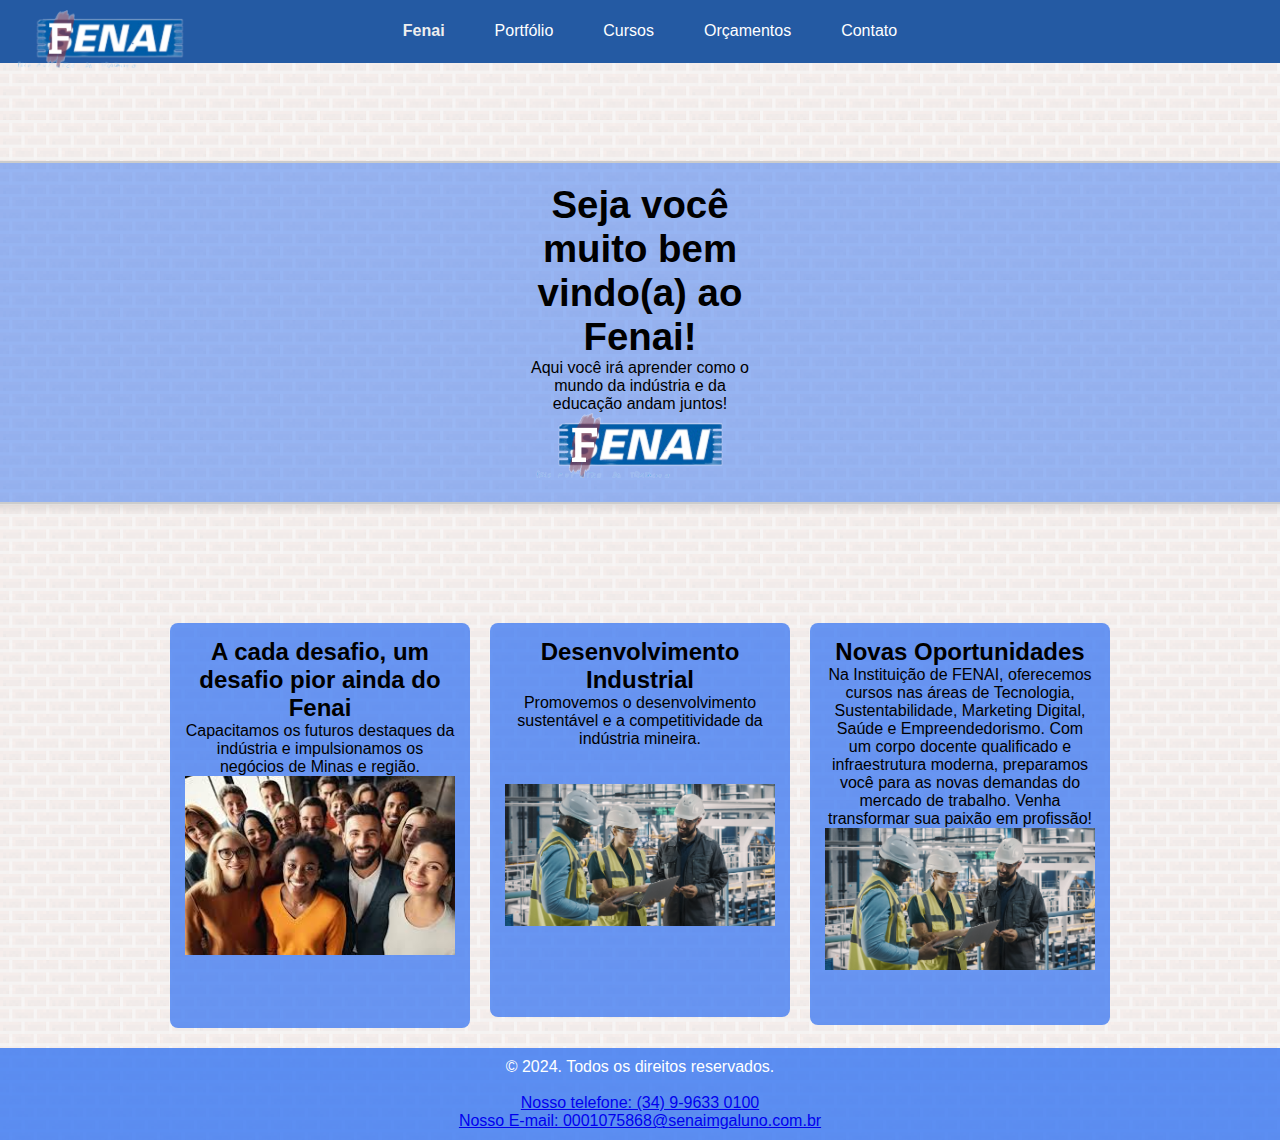
<file: index.html>
<!DOCTYPE html>
<html lang="pt-BR">

<head>
    <meta charset="UTF-8">
    <meta name="viewport" content="width=device-width,initial-scale=1.0">
    <title>Página Incrível</title>
    <link rel="stylesheet" href="css/index.css">
</head>

<body>

    <!------------------------------------------------>

    <header class="header">
        <div class="logo-container">
            <img src="imagens/logo.png" alt="logo" class="logo">
        </div>
        <div class="container">
            <button class="navbar-toggler" id="toggleButton" aria-label="Toggle navigation">
                <span class="hamburguer"></span>
                <span class="hamburguer"></span>
                <span class="hamburguer"></span>
            </button>
            <nav class="navbar" id="navbarNav">
                <ul class="nav-list">
                    <li class="nav-item"><a href="./paginas/about.html" class="nav-link active">Fenai</a></li>
                    <li class="nav-item"><a href="./paginas/portfolio.html" class="nav-link">Portfólio</a></li>
                    <li class="nav-item"><a href="./paginas/cursos.html" class="nav-link">Cursos</a></li>
                    <li class="nav-item"><a href="./paginas/orcamentos.html" class="nav-link">Orçamentos</a></li>
                    <li class="nav-item"><a href="./paginas/contact.html" class="nav-link">Contato</a></li>
                </ul>
            </nav>
        </div>
    </header>
    <script>
        
const toggleButton = document.getElementById('toggleButton');
const navbarNav = document.getElementById('navbarNav');
const closeButton = document.getElementById('closeButton');

toggleButton.addEventListener('click', () => {
    navbarNav.classList.toggle('active');
});

closeButton.addEventListener('click', () => {
    navbarNav.classList.remove('active');
});

    </script>

    <!------------------------------------------------->

    <section class="hero">
        <div class="hero-content">
            <h1><big>Seja você muito bem vindo(a) ao Fenai!</big></h1>
            <p>Aqui você irá aprender como o mundo da indústria e da educação andam juntos!</p>
            <img src="./imagens/logo.png" alt="Descrição da imagem">
        </div>
    </section>

    <section class="features">
        <div class="features-container">
            <div class="feature">
                <h2>A cada desafio, um desafio pior ainda do Fenai</h2>
                <p>Capacitamos os futuros destaques da indústria e impulsionamos os negócios de Minas e região.</p>
                <img src="./imagens/pessoas1.png" alt="Serviço 1">
                <br>
                <br><br>
                <br>
            </div>
            <div class="features-container2">
                <div class="feature">
                    <h2>Desenvolvimento Industrial</h2>
                    <p>Promovemos o desenvolvimento sustentável e a competitividade da indústria mineira.</p>
                    <br>
                    <br>
                    <img src="./imagens/pessoas2.png" alt="Serviço 2">
                    <br>
                    <br>
                    <br>
                    
                    <br>
                    <br>
                </div>
            </div>

            <div class="features-container3">
                <div class="feature">
                    <h2>Novas Oportunidades</h2>
                    <p>Na Instituição de FENAI, oferecemos cursos nas áreas de Tecnologia, 
                        Sustentabilidade, Marketing Digital, Saúde e Empreendedorismo. Com um corpo 
                        docente qualificado e infraestrutura moderna, preparamos você para as novas 
                        demandas do mercado de trabalho. Venha transformar sua paixão em profissão! 
                        </p>
                    
                    
                    <img src="./imagens/pessoas2.png" alt="Serviço 2">
                    <br>
                    <br>
                    <br>
                    
                </div>
            </div>


    </section>

    <footer>
        <div class="footer-container">
            <p>&copy; 2024. Todos os direitos reservados.</p><br>
            <div class="formasContato">
                <a href="https://wa.me/5534996330100">Nosso telefone: (34) 9-9633 0100</a>
                <br>
                <a href="mailto:0001075868@senaimgaluno.com.br">Nosso E-mail: 0001075868@senaimgaluno.com.br</a>
            </div>
        </div>
    </footer>
</body>

</html>
</file>
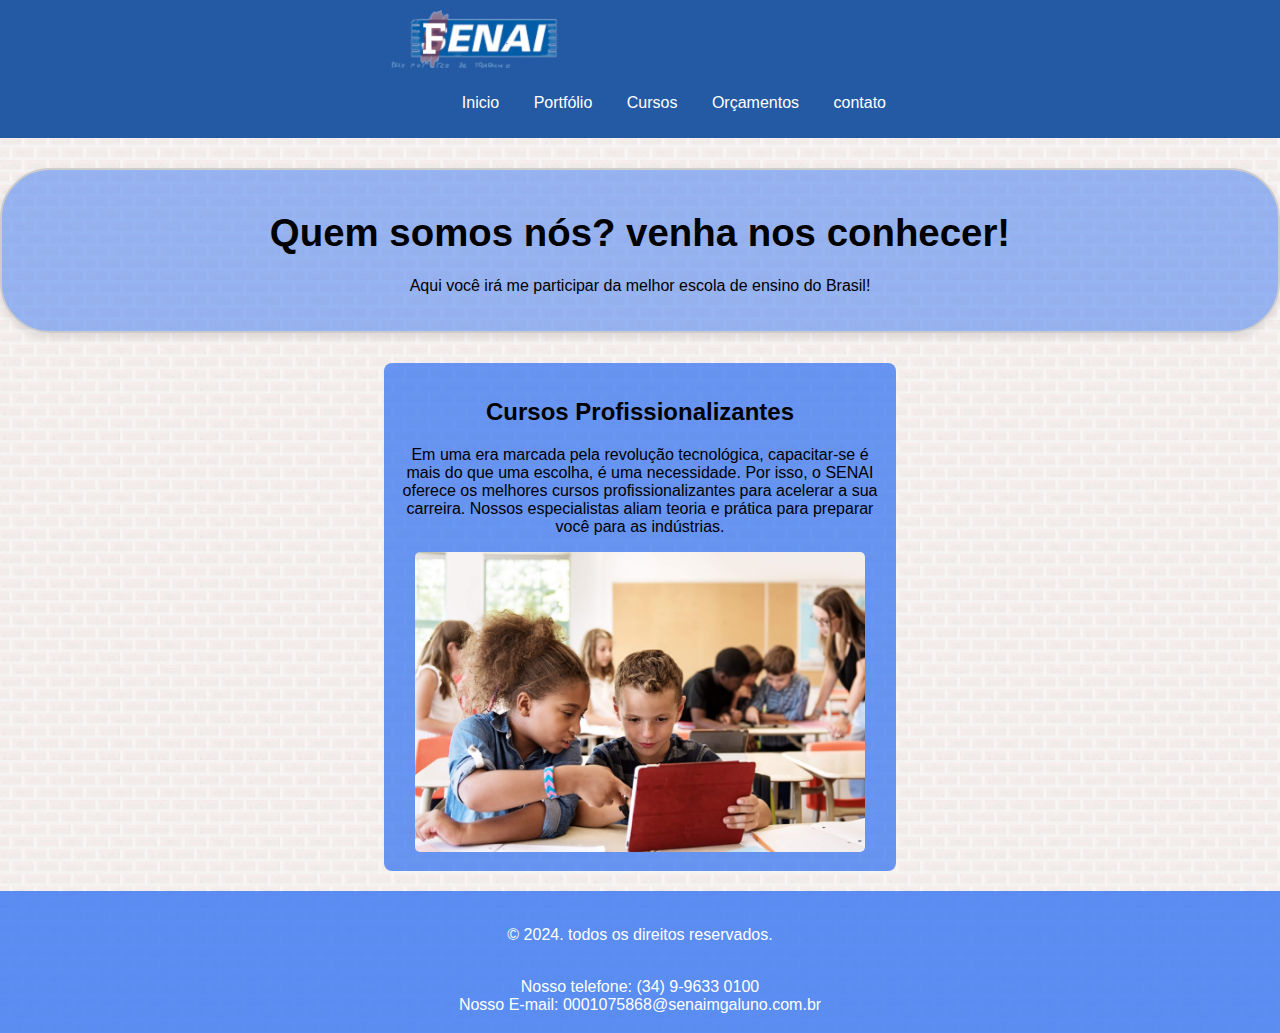
<file: paginas/about.html>
<!DOCTYPE html>
<html lang="pt-BR">

<head>
    <meta charset="UTF-8">
    <meta name="viewport" content="width=device-width,initial-scale=1.0">
    <title>Página incrivel</title>
    <link rel="stylesheet" href="../css/about.css">
</head>

<body>
    <header>
        <div class="container">
        <img src="../imagens/logo.png" alt="logo" class="logo">
        <nav>
            <ul>
                <li><a href="../index.html">Inicio</a></li>
                <li><a href="portfolio.html">Portfólio</a></li>
                <li><a href="cursos.html">Cursos</a></li>
                <li><a href="orcamentos.html">Orçamentos</a></li>
                <li><a href="contact.html">contato</a></li>
            </ul>
        </nav>
        </div>
    </header>


    <section class="hero">

    <div class="hero-content">

        
    
        <h1><big>Quem somos nós? venha nos conhecer!</big></h1>
        <p>Aqui você irá me participar da melhor
            escola de ensino do Brasil!
        </p>

    </div>
    </section>
    <section class="features">
        <div class="container">
        <div class="feature">
            <h2>Cursos Profissionalizantes</h2>
            <p>Em uma era marcada pela revolução tecnológica, 
                capacitar-se é mais do que uma escolha, é uma 
                necessidade. Por isso, o SENAI oferece os melhores 
                cursos profissionalizantes para acelerar a sua carreira. 
                Nossos especialistas aliam teoria e prática para preparar 
                você para as indústrias.</p>
         <img src="../imagens/pessoas3.jpg" alt="Servico 1">
          
        </div>

        
    </section>

    <footer>
        <div class="container">
            <p>&copy; 2024. todos os direitos reservados.</p><br>
            <div class="formasContato">
            <a href="https://wa.me/5534996330100">Nosso telefone: (34) 9-9633 0100 </a>
            <br>
            <a href="https://mail.google.com/mail/u/0/#inbox?compose=CllgCJNsMBlPZVLXWBvsDrsgTXgSkbDqwkCrcpbXHNKMBgCLzvGNHvqwdTmcZDxTpGxKRDgrcxq">Nosso E-mail: 0001075868@senaimgaluno.com.br</a>
            </div>

        </div>
    </footer>
</body>
</file>
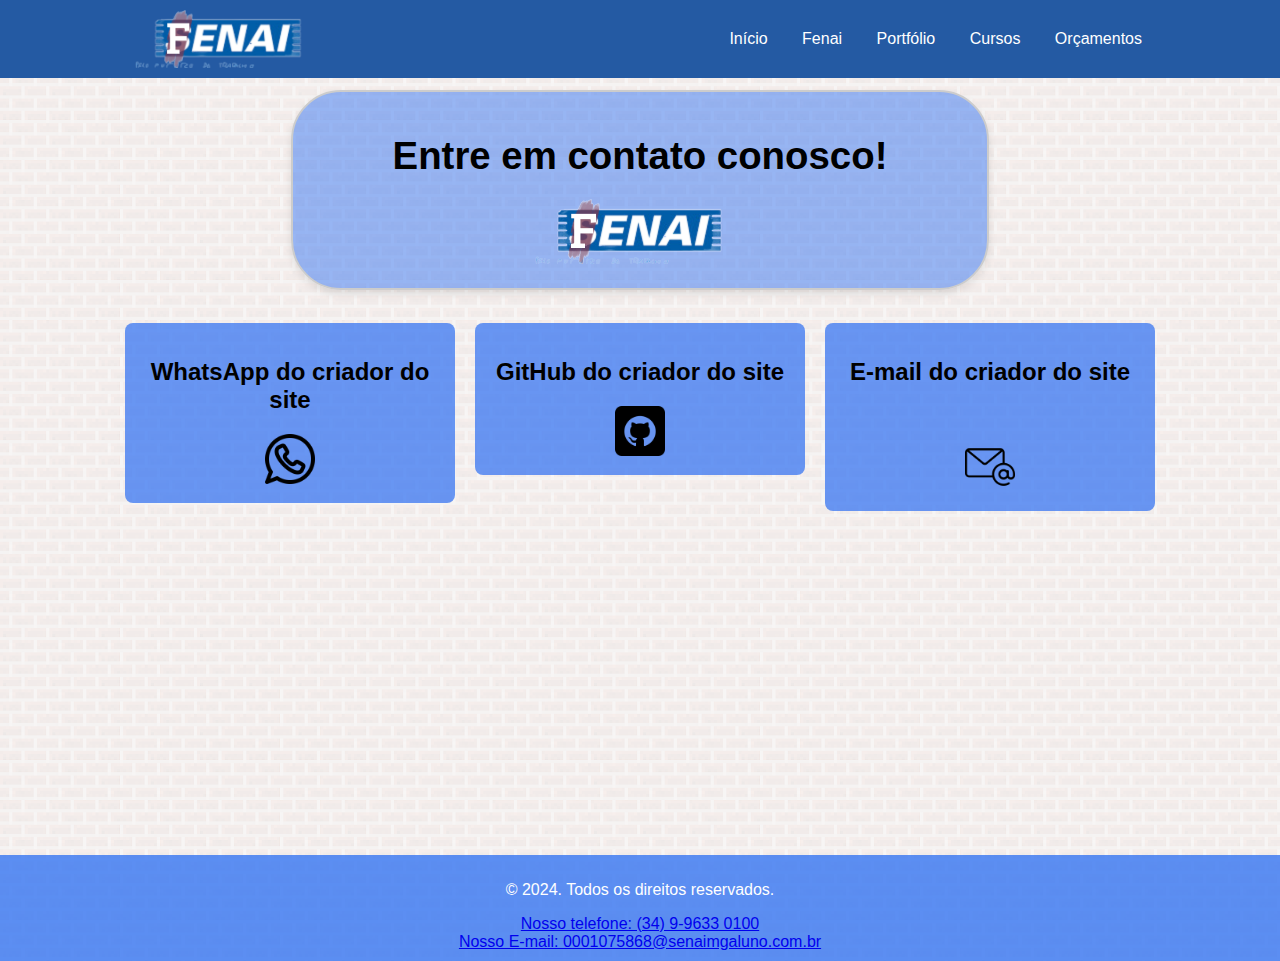
<file: paginas/contact.html>
<!DOCTYPE html>
<html lang="pt-BR">

<head>
    <meta charset="UTF-8">
    <meta name="viewport" content="width=device-width, initial-scale=1.0">
    <title>Página Incrível</title>
    <link rel="stylesheet" href="../css/contact.css">
</head>

<body>
    <header>
        <div class="header-container">
            <img src="../imagens/logo.png" alt="logo" class="logo">
            <nav>
                <ul>
                    <li><a href="../index.html">Início</a></li>
                    <li><a href="about.html">Fenai</a></li>
                    <li><a href="portfolio.html">Portfólio</a></li>
                    <li><a href="cursos.html">Cursos</a></li>
                    <li><a href="orcamentos.html">Orçamentos</a></li>
                </ul>
            </nav>
        </div>
    </header>

    <section class="hero">
        <div class="hero-content">
            <h1><big>Entre em contato conosco!</big></h1>
            <img src="../imagens/logo.png" alt="Descrição da imagem">
        </div>
    </section>

    <section class="features">
        <div class="features-container">
            <div class="feature">
                <h2>WhatsApp do criador do site</h2>
                <a href="https://wa.me/5534996330100" target="_blank">
                    <img src="../imagens/zapzap.png" alt="WhatsApp" class="social-icon">
                </a>
            </div>
            <div class="feature">
                <h2>GitHub do criador do site</h2>
                <a href="https://github.com/RebocoDeParede" target="_blank">
                    <img src="../imagens/github.png" alt="GitHub" class="social-icon">
                </a>
            </div>
            <div class="feature">
                <h2>E-mail do criador do site</h2>
                <a href="mailto:0001075868@senaimgaluno.com.br">
                    <br><br>
                    <img src="../imagens/email.png" alt="Email" class="social-icon">
                </a>
            </div>
        </div>
    </section>
    <br><br><br><br><br><br><br><br><br><br><br>
    <br><br><br><br><br><br><br>

    <footer>
        <div class="footer-container">
            <p>&copy; 2024. Todos os direitos reservados.</p>
            <div class="formasContato">
                <a href="https://wa.me/5534996330100">Nosso telefone: (34) 9-9633 0100</a><br>
                <a href="mailto:0001075868@senaimgaluno.com.br">Nosso E-mail: 0001075868@senaimgaluno.com.br</a>
            </div>
        </div>
    </footer>
</body>

</html>
</file>
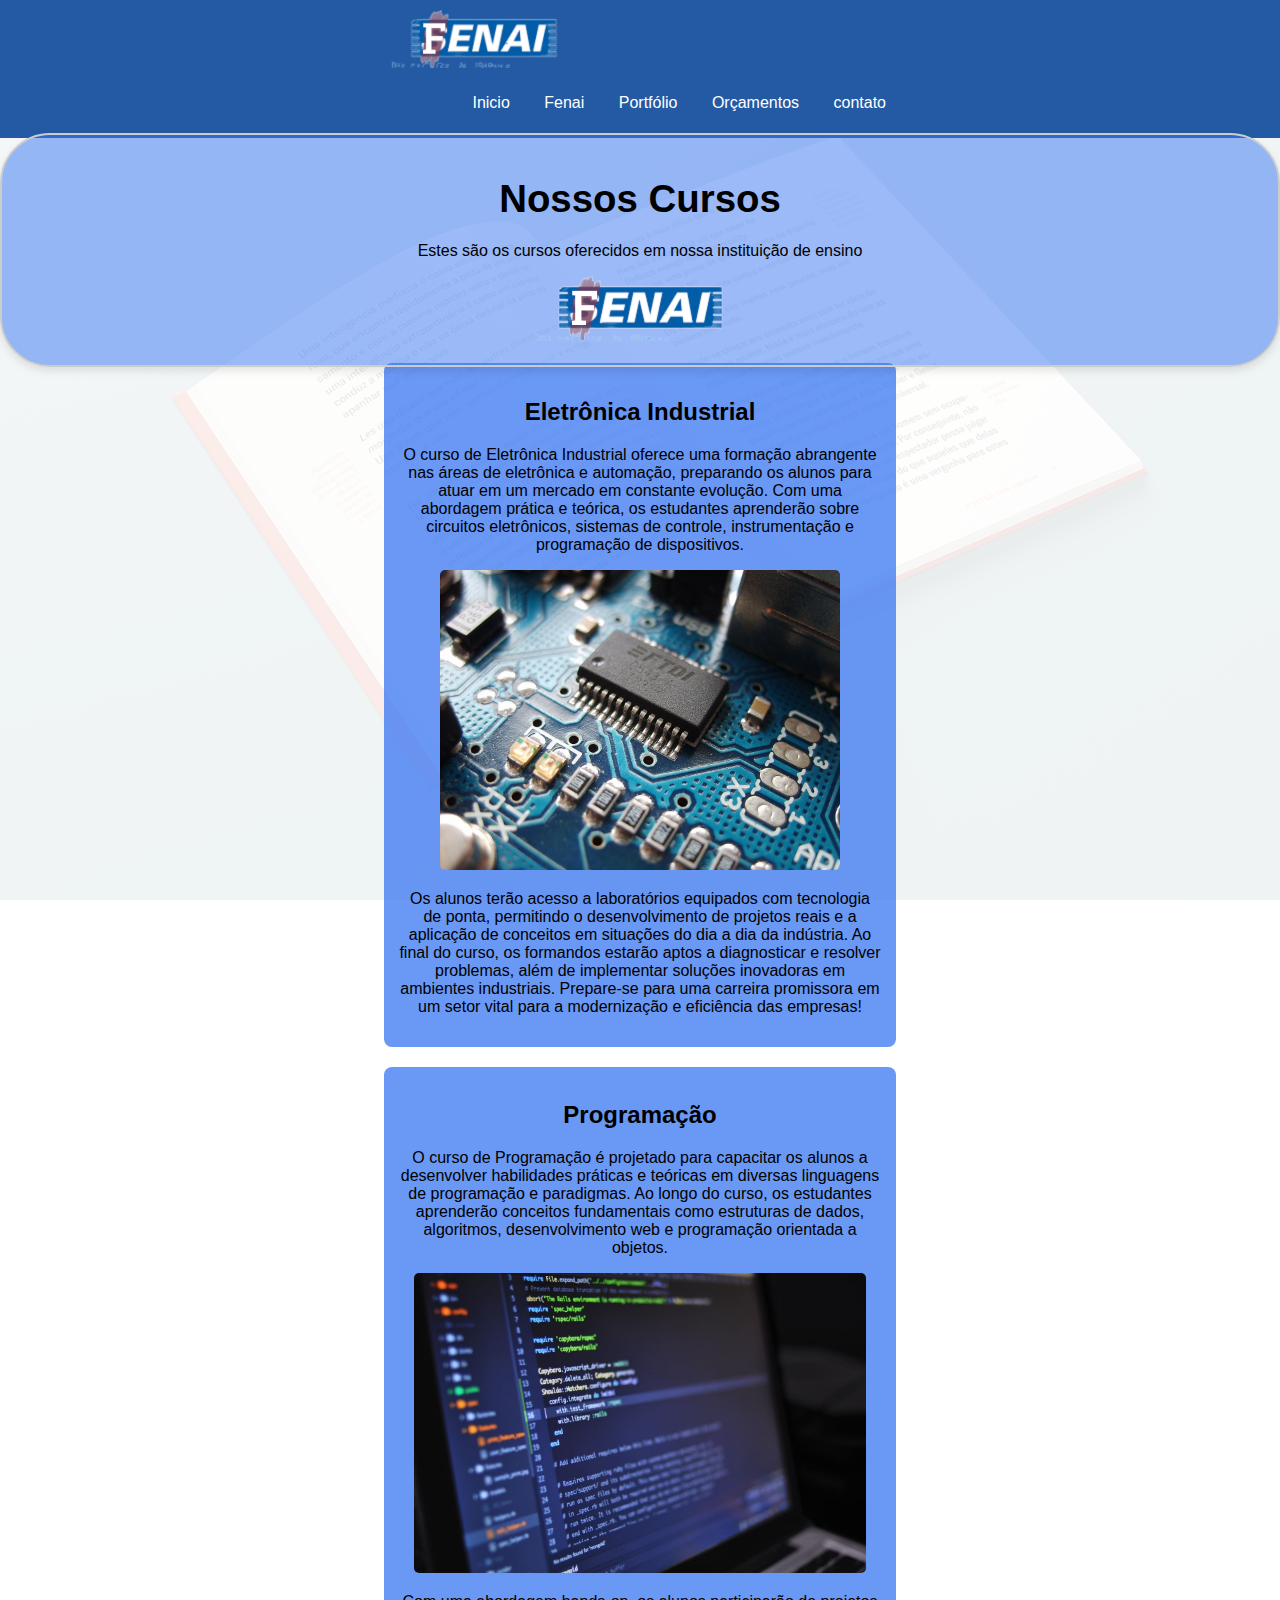
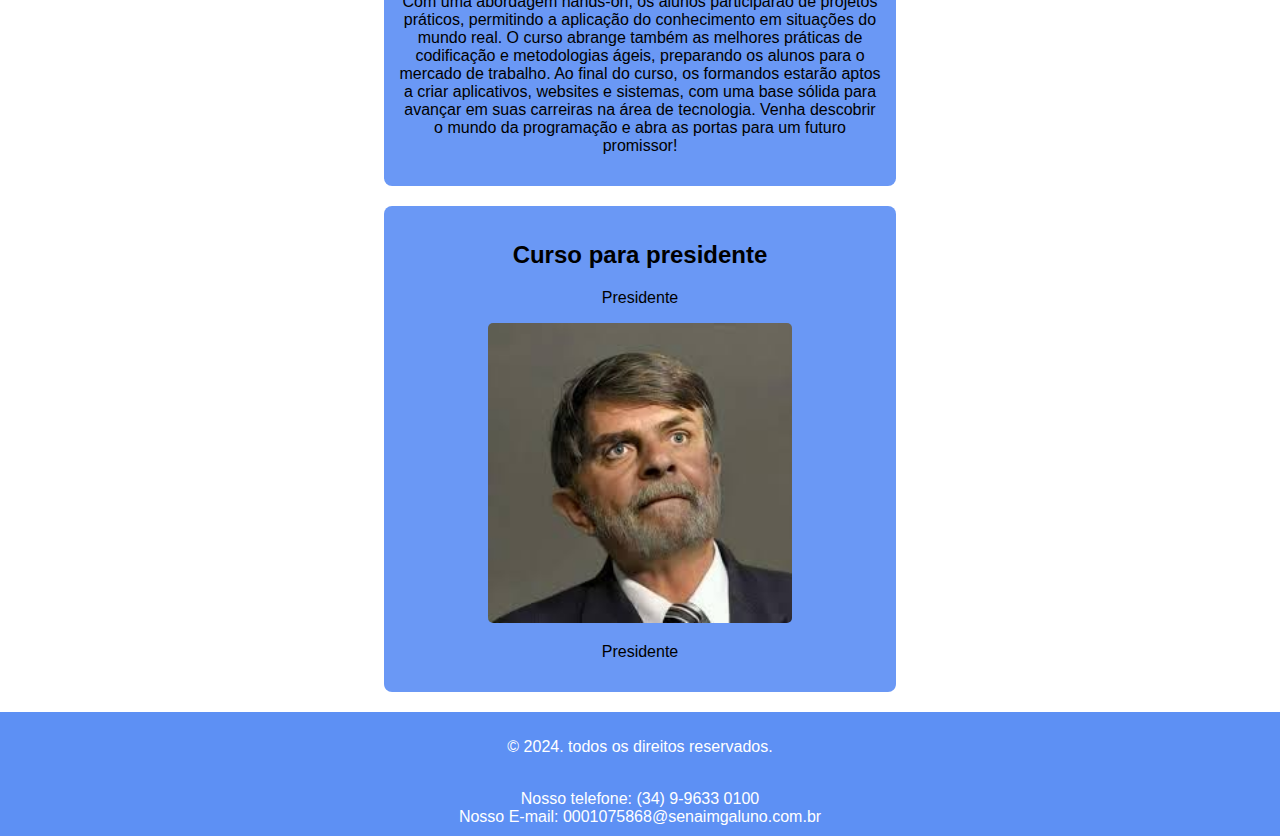
<file: paginas/cursos.html>
<!DOCTYPE html>
<html lang="pt-BR">

<head>
    <meta charset="UTF-8">
    <meta name="viewport" content="width=device-width,initial-scale=1.0">
    <title>Página incrivel</title>
    <link rel="stylesheet" href="../css/cursos.css">
</head>

<body>
    <header>
        <div class="container">
        <img src="../imagens/logo.png" alt="logo" class="logo">
        <nav>
            <ul>
                <li><a href="../index.html">Inicio</a></li>
                <li><a href="about.html">Fenai</a></li>
                <li><a href="portfolio.html">Portfólio</a></li>
                <li><a href="orcamentos.html">Orçamentos</a></li>
                <li><a href="contact.html">contato</a></li>
            </ul>
        </nav>
        </div>
    </header>


    <section class="hero">

    <div class="hero-content">

        
    
        <h1><big>Nossos Cursos</big></h1>
        <p>Estes são os cursos oferecidos em nossa instituição de ensino
        </p>

        <img src="../imagens/logo.png" alt="Descrição da imagem">

    </div>
    </section>
    <section class="features">
        <div class="container">
        <div class="feature">
            <h2> Eletrônica Industrial</h2>
         <p>O curso de Eletrônica Industrial oferece uma formação abrangente nas áreas de eletrônica e automação, 
            preparando os alunos para atuar em um mercado em constante evolução. Com uma abordagem prática e teórica, 
            os estudantes aprenderão sobre circuitos eletrônicos, sistemas de controle, instrumentação e programação de dispositivos.
         </p>
         <img src="../imagens/eletronica2.jpg" alt="Servico 1">
         <p>Os alunos terão acesso a laboratórios equipados com tecnologia de ponta, permitindo o desenvolvimento
            de projetos reais e a aplicação de conceitos em situações do dia a dia da indústria. Ao final do curso, 
            os formandos estarão aptos a diagnosticar e resolver problemas, além de implementar soluções inovadoras em ambientes industriais.
           Prepare-se para uma carreira promissora em um setor vital para a modernização e eficiência das empresas!</</p>
          
        </div>

        <div class="feature">

            <h2>Programação</h2>

            <p>O curso de Programação é projetado para capacitar os alunos 
                a desenvolver habilidades práticas e teóricas em diversas
                 linguagens de programação e paradigmas. Ao longo do curso, 
                 os estudantes aprenderão conceitos fundamentais como 
                 estruturas de dados, algoritmos, desenvolvimento web e 
                 programação orientada a objetos.
            </p>
            <img src="../imagens/programacao.jpg" alt="servicos 2">
            <p>Com uma abordagem hands-on, os alunos participarão de projetos práticos, permitindo a aplicação do conhecimento em situações do mundo real. O curso abrange também as melhores práticas de codificação e metodologias ágeis, preparando os alunos para o mercado de trabalho.

                Ao final do curso, os formandos estarão aptos a criar 
                aplicativos, websites e sistemas, com uma base sólida 
                para avançar em suas carreiras na área de tecnologia. 
                Venha descobrir o mundo da programação e abra as portas 
                para um futuro promissor!</p>
           
            

            
        </div>
        
        <div class="feature">

            <h2>Curso para presidente</h2>

            <p>Presidente
            </p>
            <img src="../imagens/presidente.png" alt="servicos 3">
            <p>Presidente</p>
           
            

            
        </div>
        
       
        
    </section>

    <footer>
        <div class="container">
            <p>&copy; 2024. todos os direitos reservados.</p><br>
            <div class="formasContato">
            <a href="https://wa.me/5534996330100">Nosso telefone: (34) 9-9633 0100 </a>
            <br>
            <a href="https://mail.google.com/mail/u/0/#inbox?compose=CllgCJNsMBlPZVLXWBvsDrsgTXgSkbDqwkCrcpbXHNKMBgCLzvGNHvqwdTmcZDxTpGxKRDgrcxq">Nosso E-mail: 0001075868@senaimgaluno.com.br</a>
            </div>

        </div>
    </footer>
</body>
</file>
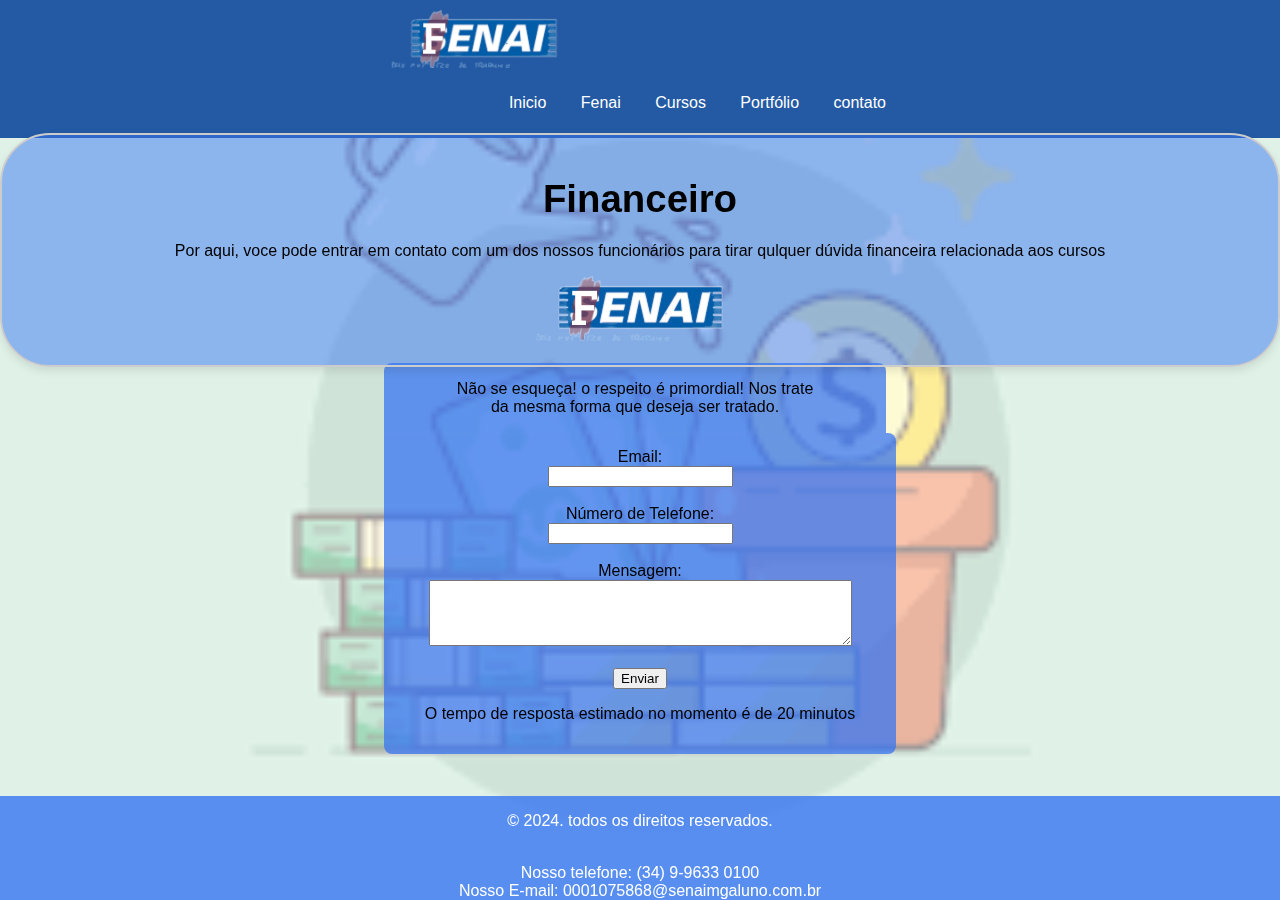
<file: paginas/orcamentos.html>
<!DOCTYPE html>
<html lang="pt-BR">

<head>
    <meta charset="UTF-8">
    <meta name="viewport" content="width=device-width,initial-scale=1.0">
    <title>Página incrivel</title>
    <link rel="stylesheet" href="../css/orcamentos.css">
</head>

<body>
    <header>
        <div class="container">
        <img src="../imagens/logo.png" alt="logo" class="logo">
        <nav>
            <ul>
                <li><a href="../index.html">Inicio</a></li>
                <li><a href="about.html">Fenai</a></li>
                <li><a href="cursos.html">Cursos</a></li>
                <li><a href="portfolio.html">Portfólio</a></li>
                <li><a href="contact.html">contato</a></li>
            </ul>
        </nav>
        </div>
    </header>


    <section class="hero">

    <div class="hero-content">

        
    
        <h1><big>Financeiro</big></h1>
        <p>Por aqui, voce pode entrar em contato com um dos nossos funcionários
            para tirar qulquer dúvida financeira relacionada aos 
            cursos
        </p>

        <img src="../imagens/logo.png" alt="Descrição da imagem">

    </div>
    </section>

    
    <section class="features">
        <div class="container">

            <div class="feature9">

            <p>Não se esqueça! o respeito é primordial! Nos trate <br>
                da mesma forma que deseja ser tratado.
            </p>

            </div>

        <div class="formulario">
            <form class="formularioQuestoes">

            

            <div>
                <label for="email">Email:</label><br>
                <input type="email" id="email" required>
                <span id="emailError" class="error"></span>
            </div>
            <br>
            <div>
                <label for="phone">Número de Telefone:</label><br>
                <input type="tel" id="phone" required>
            </div>
            <br>
            <div>
                <label for="message">Mensagem:</label><br>
                <textarea id="message" rows="4" cols="50"></textarea>
            </div>
            <br>
            <button type="submit" onclick="handleSubmit()">Enviar</button>
            
            <script>
                function handleSubmit() {
                    const email = document.getElementById('email').value;
                    const emailError = document.getElementById('emailError');
            
                    // Limpa a mensagem de erro
                    emailError.textContent = '';
            
                    // Valida o email
                    if (!validateEmail(email)) {
                        emailError.textContent = 'Por favor, insira um email válido.';
                        return;
                    }
            
                    // Limpa os campos
                    document.getElementById('email').value = '';
                    document.getElementById('phone').value = '';
                    document.getElementById('message').value = '';
            
                    // Mensagem de sucesso
                    alert('Dados enviados com sucesso!');
                }
            
                function validateEmail(email) {
                    const re = /^[^\s@]+@[^\s@]+\.[^\s@]+$/;
                    return re.test(String(email).toLowerCase());
                }
            </script>

            <p>O tempo de resposta estimado no momento é de 20 minutos</p>
            </form>
    </section>
    <footer>
        <div class="container">
            <p>&copy; 2024. todos os direitos reservados.</p><br>
            <div class="formasContato">
            <a href="https://wa.me/5534996330100">Nosso telefone: (34) 9-9633 0100 </a>
            <br>
            <a href="https://mail.google.com/mail/u/0/#inbox?compose=CllgCJNsMBlPZVLXWBvsDrsgTXgSkbDqwkCrcpbXHNKMBgCLzvGNHvqwdTmcZDxTpGxKRDgrcxq">Nosso E-mail: 0001075868@senaimgaluno.com.br</a>
            </div>

        </div>
    </footer>
</body>
</file>
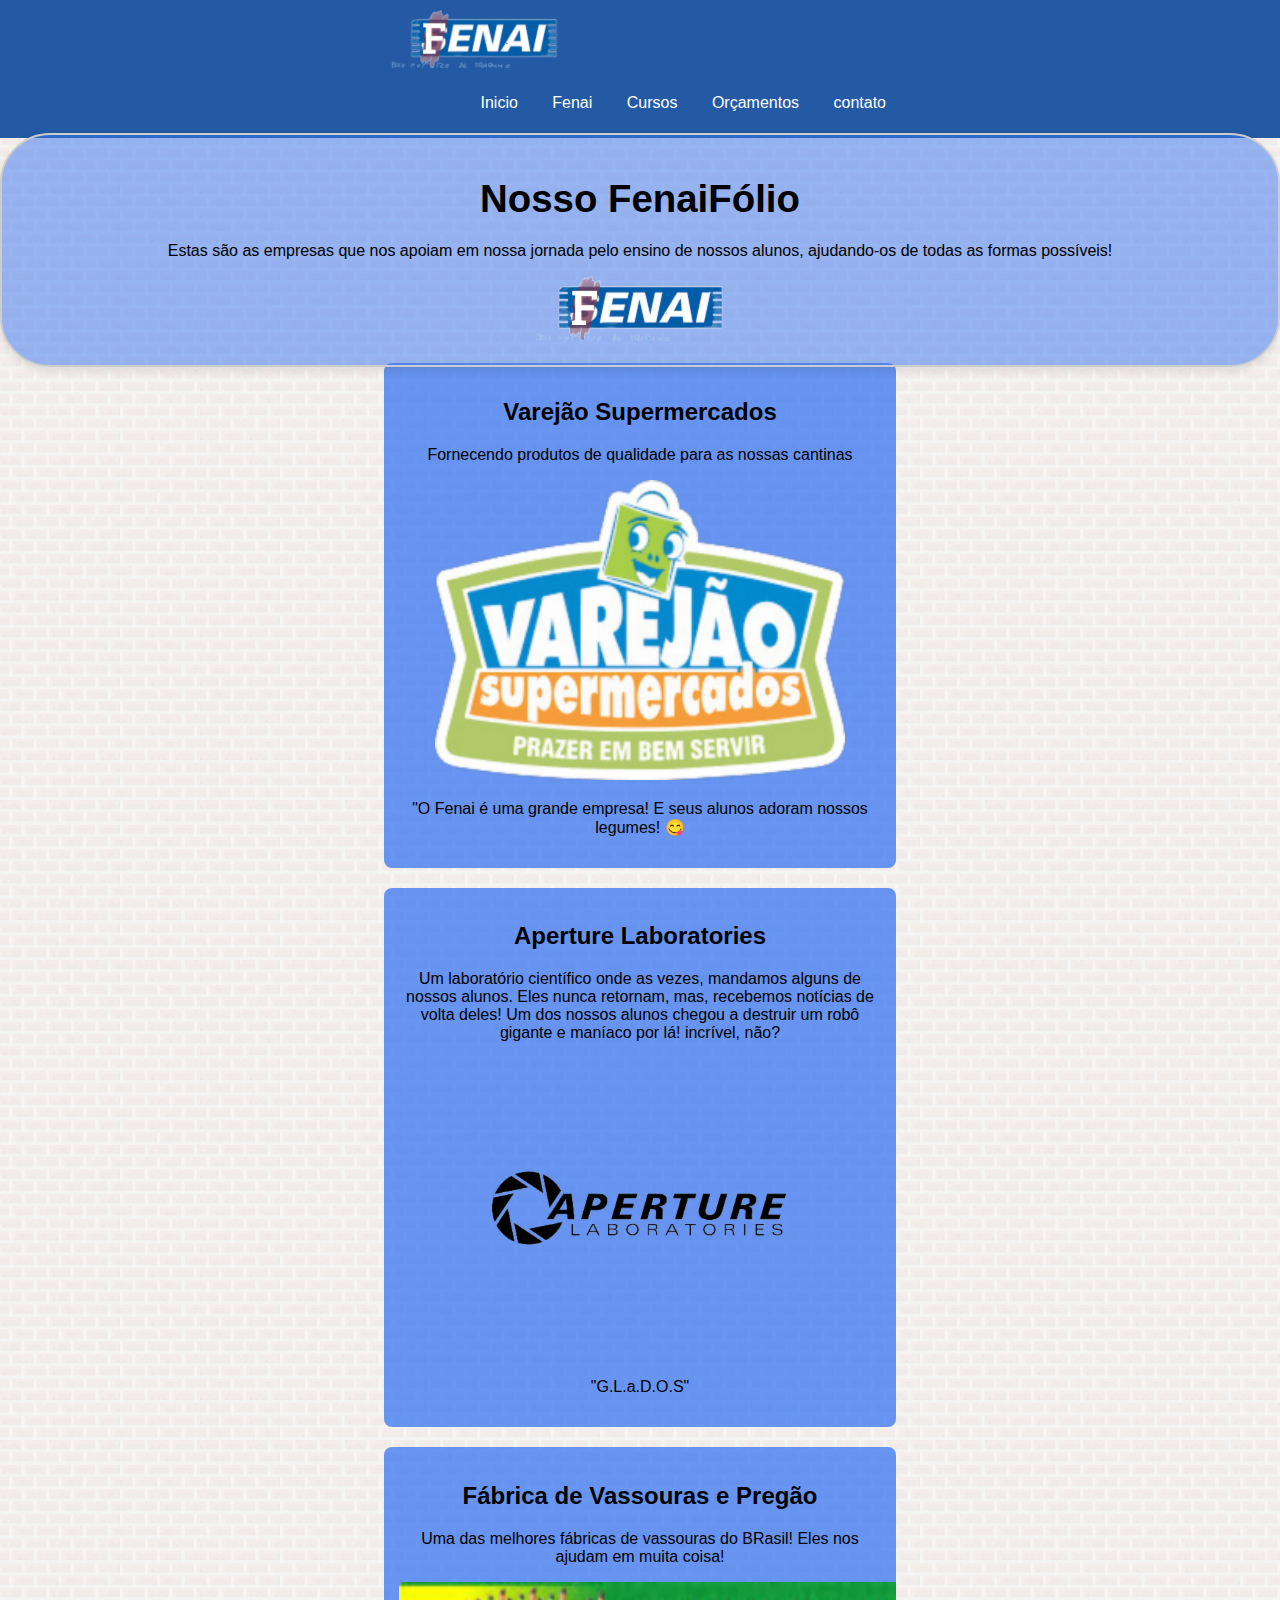
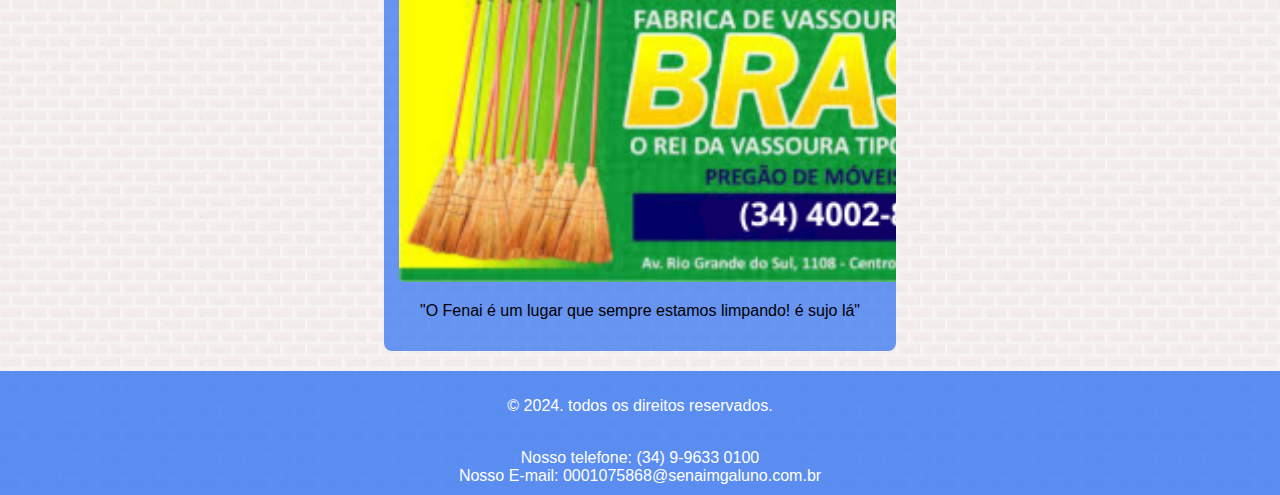
<file: paginas/portfolio.html>
<!DOCTYPE html>
<html lang="pt-BR">

<head>
    <meta charset="UTF-8">
    <meta name="viewport" content="width=device-width,initial-scale=1.0">
    <title>Página incrivel</title>
    <link rel="stylesheet" href="../css/portfolio.css">
</head>

<body>
    <header>
        <div class="container">
        <img src="../imagens/logo.png" alt="logo" class="logo">
        <nav>
            <ul>
                <li><a href="../index.html">Inicio</a></li>
                <li><a href="about.html">Fenai</a></li>
                <li><a href="cursos.html">Cursos</a></li>
                <li><a href="orcamentos.html">Orçamentos</a></li>
                <li><a href="contact.html">contato</a></li>
            </ul>
        </nav>
        </div>
    </header>


    <section class="hero">

    <div class="hero-content">

        
    
        <h1><big>Nosso FenaiFólio</big></h1>
        <p>Estas são as empresas que nos apoiam em nossa jornada pelo
            ensino de nossos alunos, ajudando-os de todas as formas 
            possíveis!
        </p>

        <img src="../imagens/logo.png">

    </div>
    </section>
    <section class="features">
        <div class="container">
        <div class="feature">
            <h2> Varejão Supermercados</h2>
         <p>Fornecendo produtos de qualidade para as nossas cantinas</p>
         <img src="../imagens/verejão1.png" alt="Servico 1">
         <p>"O Fenai é uma grande empresa! E seus alunos adoram nossos legumes! 😋</p>
          
        </div>

        <div class="feature">

            <h2>Aperture Laboratories</h2>

            <p>Um laboratório científico onde as vezes, mandamos alguns
                de nossos alunos. Eles nunca retornam, mas, recebemos 
                notícias de volta deles! Um dos nossos alunos chegou a 
                destruir um robô gigante e maníaco por lá! incrível, não?
            </p>
            <img src="../imagens/aperture3.png" alt="servicos 2">
            <p>"G.L.a.D.O.S"</p>
           
            

            
        </div>
        
        <div class="feature">

            <h2>Fábrica de Vassouras e Pregão</h2>

            <p>Uma das melhores fábricas de vassouras do BRasil!
                Eles nos ajudam em muita coisa!
            </p>
            <img src="../imagens/vassora1.png" alt="servicos 3">
            <p>"O Fenai é um lugar que sempre estamos limpando! é sujo lá"</p>
           
            

            
        </div>
        
       
        
    </section>

    <footer>
        <div class="container">
            <p>&copy; 2024. todos os direitos reservados.</p><br>
            <div class="formasContato">
            <a href="https://wa.me/5534996330100">Nosso telefone: (34) 9-9633 0100 </a>
            <br>
            <a href="https://mail.google.com/mail/u/0/#inbox?compose=CllgCJNsMBlPZVLXWBvsDrsgTXgSkbDqwkCrcpbXHNKMBgCLzvGNHvqwdTmcZDxTpGxKRDgrcxq">Nosso E-mail: 0001075868@senaimgaluno.com.br</a>
            </div>

        </div>
    </footer>
</body>
</file>
<file: css/index.css>
* {
    margin: 0;
    padding: 0;
    box-sizing: border-box;
}

*,
*::before,
*::after {
    box-sizing: border-box;
}

.nav-link.active {
    color: #eeeeee; /* Cor desejada quando ativo */
    font-weight: bold; /* Para destacar ainda mais */
}


body {
    font-family: Arial, sans-serif;
    position: relative;
    text-decoration: none;
    margin: 0;
}

body::before {
    content: "";
    position: absolute;
    top: 0;
    left: 0;
    right: 0;
    bottom: 0;
    background-image: url(../imagens/tijolos.png);
    opacity: 0.1; /* Ajuste o valor de opacidade conforme necessário */
    z-index: -1; /* Coloca a imagem atrás do conteúdo */
}

header {
    display: flex;
    justify-content: center;
    align-items: center;
    background-color: #245AA3;
    text-align: center;
    padding: 1.4rem 2rem;
    width: 100%;
    top: 0;
    left: 0;
    z-index: 1000;
}

.nav {
    margin-left: auto;
}

/* Estilo do menu principal */
.nav-list {
    display: flex;
    list-style: none;
    padding: 0;
}

.nav-item {
    margin-left: 20px;
}

.nav-link {
    color: #4a5568;
    text-decoration: none;
    padding: 10px 15px;
}

.nav-link:hover {
    color: #164780;
}
/* Logo pequena */
.logo-container {
    position: absolute;
    top: 10px;
    left: 10px;
}

.small-logo {
    width: 50px; /* Ajuste o tamanho conforme necessário */
    height: auto;
    border-radius: 50%; /* Se desejar uma logo circular */
}

.formasContato {
    color: #3f2b2b;
    text-decoration: none;
}

.header-container {
    width: 80%; /* Ajustado para ser mais responsivo */
    margin: 0 auto;
    overflow: hidden;
    display: flex;
    justify-content: space-between;
    align-items: center; /* Alinha verticalmente */
}

.logo {
    width: 200px;
}

nav ul {
    list-style: none;
    margin: 0;
    padding: 0;
}

nav ul li {
    display: inline;
    margin-left: 10px;
}

nav ul li a {
    color: #ffffff;
    text-decoration: none;
    padding: 5px 10px;
}

nav ul li a:hover {
    background: #c9c9c9;
    border-radius: 5px;
}

.hero {
    display: flex;
    justify-content: center;
    align-items: center;
    height: 60vh;
}

.hero-content {
    background-color: rgba(56, 118, 242, 0.5);
    border: 2px solid #ccc;
    padding: 20px 600px;
    border-radius: 50px;
    text-align: center;
    box-shadow: 0 4px 8px rgba(0, 0, 0, 0.1);
}

.features {
    padding: 20px 0; /* Espaçamento vertical */
}

.features-container {
    display: flex; /* Habilita layout flexível */
    justify-content: center; /* Centraliza os itens */
    align-items: flex-start; /* Alinha os itens no topo */
    flex-wrap: wrap; /* Permite quebra de linha */
    gap: 20px; /* Espaçamento entre os itens */
}

.feature {
    background: rgba(56, 118, 242, 0.75);
    border-radius: 8px; /* Ajuste o raio da borda */
    box-shadow: 0 4px 8px rgba(255, 255, 255, 0.1);
    text-align: center;
    padding: 15px;
    min-width: 300px; /* Largura mínima para cada feature */
    flex: 1; /* Permite que as features ocupem espaço igual */
    max-width: 300px; /* Largura máxima para manter uniformidade */
}

.feature img {
    max-width: 100%; /* Responsivo */
    height: auto; /* Mantém a proporção */
}

footer {
    background: rgba(56, 118, 242, 0.81);
    color: #ffffff;
    text-align: center;
    padding: 10px 0;
    text-decoration: none;
}

.footer-container {
    width: 80%; /* Ajustado para ser mais responsivo */
    margin: 0 auto;
    text-decoration: none;
}


/* Ajustes para dispositivos móveis */
@media (max-width: 768px) {
    .small-logo {
        width: 40px; /* Tamanho menor para mobile, ajuste se necessário */
    }
}

/* Estilos para o botão hamburguer */
.navbar-toggler {
    display: none;
    /* Inicialmente oculto */
}

.hamburguer {
    display: block;
    width: 40px;
    /* Aumentar a largura */
    height: 4px;
    /* Aumentar a altura */
    background-color: #4a5568;
    margin: 6px 0;
    /* Aumentar a margem entre os elementos do botão */
    border-radius: 2px;
    /* Bordas arredondadas */
    transition: all 0.3s ease;
}

.box-superior,
.box-inferior {
    color: #fff;
    background: rgba(32, 0, 61, 0.2);
    border-radius: 15px;
    padding: 30px;
    backdrop-filter: blur(8px);
    box-shadow: 0 6px 12px rgba(0, 0, 0, 0.2);
    max-width: 700px;
    width: 100%;
}

/* Estilos para telas menores */
@media (max-width: 768px) {
    .container {
        max-width: 100%;
        /* Altera para 100% */
        padding: 0 10px;
        /* Reduz padding */
        flex-direction: column;
        /* Empilha elementos */
    }

    .header {
        padding: 40px 15px;
        /* Ajusta o padding do cabeçalho */
    }

/* Botão hamburguer estilizado */
.navbar-toggler {
    display: block;
    position: absolute;
    right: 10px;
    top: 15px;
    background-color: rgba(14, 14, 14, 0.8); /* cor vibrante */
    color: #ffffff;
    font-size: 24px;
    padding: 10px;
    border: none;
    border-radius: 50%;
    cursor: pointer;
    transition: transform 0.3s ease, background-color 0.3s ease;
}
.navbar-toggler:hover {
    background-color: #ffffffc4; /* cor ao passar o mouse */
    transform: scale(1.1); /* aumenta ligeiramente no hover */
}

.navbar-toggler:active {
    background-color: #ffffffc4; /* cor ao clicar */
    transform: scale(1);
}

    .nav-list {
        display: none;
        /* Oculte a lista inicialmente */
        flex-direction: column;
        /* Alinha em coluna */
        position: absolute;
        top: 80px;
        left: 0;
        width: 100%;
        /* Largura total */
        background-color: rgba(14, 14, 14, 0.8);
        /* Fundo branco */
        box-shadow: 0 2px 10px rgba(0, 0, 0, 0.1);
        z-index: 9;
    }

    .navbar.active .nav-list {
        display: flex;
        /* Exibir a lista quando ativa */
    }

    .nav-item {
        margin: 10px 0;
        /* Margem entre itens */
        width: 100%;
        /* Largura total dos itens */
    }

    .nav-link {
        padding: 15px;
        /* Padding para links */
        display: block;
        /* Ocupa total do espaço */
        text-align: center;
        /* Centraliza o texto */
    }

    .banner-title {
        font-size: 6vw;
        /* Ajuste proporcional ao viewport */
    }

    .banner-description {
        font-size: 4vw;
        /* Ajuste proporcional ao viewport */
        padding: 10px 20px;
        /* Ajusta padding */
    }

    .service-card {
        width: 90%;
        /* Reduz a largura das cartas de serviço */
        max-width: 300px;
        /* Define uma largura máxima */
        margin: 0 auto;
        /* Centraliza */
    }

    .map-container iframe {
        width: 100%;
        /* Responsivo */
        height: auto;
        /* Mantém proporção */
        max-height: 300px;
        /* Altura máxima */
    }

    .footer-container {
        padding: 10px;
        /* Reduz padding do footer */
    }

    .footer-title {
        font-size: 1.25rem;
        /* Tamanho menor no footer */
    }

    .hours-title {
        font-size: 1.2rem;
        /* Ajusta o tamanho do horário */
    }
}


/* Estilos para telas maiores */
@media (min-width: 769px) {
    .navbar {
        display: flex;
        /* Mostrar navbar para telas grandes */
    }

    .nav-list {
        display: flex;
        /* Exibir a lista como flex */
        list-style: none;
        /* Remove marcadores */
        padding: 0;
        /* Sem padding */
    }

    .nav-item {
        margin-left: 20px;
        /* Margem entre os itens */
    }

    .nav-link {
        color: #ffffff;
        /* Cor padrão dos links */
        text-decoration: none;
        /* Remove sublinhado */
        padding: 10px 15px;
        /* Padding dos links */
    }

    .nav-link:hover {
        color: #cacaca;
        /* Cor ao passar o mouse */
    }
}


.banner {
    background-image: url('../images/banner.png');
    background-size: cover;
    background-position: center;
    padding: 150px 0;
    text-align: center;
}

.banner-title {
    font-size: 4rem;
    font-weight: bold;
    margin-bottom: 20px;
    color: #000000;
}

.cta-button :active {
    transform: translateY(-1px);
    box-shadow: 0 5px 10px rgba(0, 0, 0, 0.2);
}

.cta-button::after {
    content: "";
    display: inline-block;
    height: 100%;
    width: 100%;
    border-radius: 100px;
    position: absolute;
    top: 0;
    left: 0;
    z-index: -1;
    transition: all 0.4s;
}

.cta-button::after {
    background-color: #ffffff;
}

.cta-button:hover::after {
    transform: scaleX(1.4) scaleY(1.6);
    opacity: 0;
}

.service-grid {
    display: flex;
    flex-wrap: wrap;
    justify-content: center;
    gap: 20px;
    margin-top: 20px;
}

.service-card {
    background-color: #35816e;
    padding: 15px;
    /* Unificado padding */
    border-radius: 8px;
    box-shadow: 0 2px 5px rgba(0, 0, 0, 0.1);
    width: 300px;
    max-width: 100%;
    /* Garantindo que não exceda 100% */
    height: auto;
    text-align: center;
}

.service-image {
    width: 100%;
    border-radius: 8px;
    margin-bottom: 15px;
}

.service-title {
    font-weight: bold;
    font-size: 1.25rem;
    margin-bottom: 10px;
}

.service-description {
    color: #fff;
}

.location {
    text-align: center;
    margin-top: 40px;
}

.location-title {
    font-size: 2rem;
    color: #ffffff;
    margin-bottom: 20px;
    box-shadow: 10px 5px 5px red;
}

/* Rodapé */
.footer {
    background-color: #333;
    color: #fff;
    padding: 40px 20px;
    text-align: center;
}

.footer-container {
    max-width: 800px;
    margin: 0 auto;
}

.footer-logo {
    border-radius: 30px;
    width: 150px;
}

.footer-title {
    font-size: 1.5rem;
    margin-bottom: 20px;
}

.footer-links {
    color: #fff;
    text-decoration: none;
}

.social-links {
    margin: 20px 0;
}

.social-link {
    display: inline-block;
    margin: 0 10px;
}

/* Horários */
.hours-title {
    font-size: 1.2rem;
    margin-bottom: 10px;
}
</file>
<file: css/about.css>
body {
    font-family: Arial, sans-serif;
    position: relative;
    text-decoration: none;
    margin: 0;
}

body::before {
    content: "";
    position: absolute;
    top: 0;
    left: 0;
    right: 0;
    bottom: 0;
    background-image: url(../imagens/tijolos.png);
    opacity: 0.1; /* Ajuste o valor de opacidade conforme necessário (0 a 1) */
    z-index: -1; /* Coloca a imagem atrás do conteúdo */
}

header{
    background: #245AA3;
    color: #fff;
    padding: 10px 0;
    align-content: left;
}

.header-container {
    width: 80%; /* Ajustado para ser mais responsivo */
    margin: 0 auto;
    overflow: hidden;
    display: flex;
    justify-content: space-between;
    align-items: center; /* Alinha verticalmente */
}

.formasContato{
    color:#3f2b2b;
    text-decoration: none;
}

.container{
    width: 40%;
    margin: 0 auto;
    overflow: hidden;
}
.container a{
    text-decoration: none;
    color: #ffffff;
}

.logo{
    float: left;
    width: 200px;
}

nav{
    float: right;
    margin-top: 10px;
}

nav ul{
    list-style: none;
}

nav ul li{
    display: inline;
    margin-left: 10px;
}

nav ul li a{
    color: #b9b9b9;
    text-decoration: none;
    padding: 5px 10px;
}

nav ul li a:hover{

    background: #c9c9c9;
    border-radius: 5px;
}

.hero {
    display: flex;            /* Habilita o Flexbox */
    justify-content: center; /* Centraliza horizontalmente */
    align-items: center;     /* Centraliza verticalmente */
    height: 25vh;           /* Ocupa toda a altura da viewport */
    
}


.hero-content {
    background-color: rgba(56, 118, 242, 0.5); /* Branco com 30% de opacidade */
    border: 2px solid #ccc;
    padding: 20px;
    border-radius: 50px;
    width: 3000px;
    text-align: center;
    box-shadow: 0 4px 8px rgba(0, 0, 0, 0.1);
}

.cta-button{

    display: inline-block;
    background: #007bff;
    color: #c05454;
    padding: 10px 20px;
    text-decoration: none;
    border-radius: 5px;
}

.cta-button:hover{
    background: #24fbff;
}

.features img {
    max-width: 300px;
    max-height: 300px;
    width: auto; /* Mantém a proporção */
    height: auto; /* Mantém a proporção */
}


.feature{
    background: rgba(56, 118, 242, 0.75);
    border-radius: 8px;
    box-shadow: 0 4px 8px rgba(255, 255, 255, 0.1);
    text-align: center;
    padding: 15px;
    margin-bottom: 20px;
}

.feature img{
    max-width: 1350px;
    height:720px;
    border-radius: 5px;
}

footer{
    background: rgba(56, 118, 242, 0.81);
    color:#ffffff;
    text-align: center;
    padding:19px 0;
}
</file>
<file: css/contact.css>
body {
    font-family: Arial, sans-serif;
    position: relative;
    text-decoration: none;
    margin: 0;
}

body::before {
    content: "";
    position: absolute;
    top: 0;
    left: 0;
    right: 0;
    bottom: 0;
    background-image: url(../imagens/tijolos.png);
    opacity: 0.1; /* Ajuste o valor de opacidade conforme necessário */
    z-index: -1; /* Coloca a imagem atrás do conteúdo */
}

header {
    background: #245AA3;
    color: #fff;
    padding: 10px 0;
}

.formasContato {
    color: #3f2b2b;
    text-decoration: none;
}

.header-container {
    width: 80%; /* Ajustado para ser mais responsivo */
    margin: 0 auto;
    display: flex;
    justify-content: space-between;
    align-items: center; /* Alinha verticalmente */
}

.logo {
    width: 200px;
}

nav ul {
    list-style: none;
    margin: 0;
    padding: 0;
}

nav ul li {
    display: inline;
    margin-left: 10px;
}

nav ul li a {
    color: #ffffff;
    text-decoration: none;
    padding: 5px 10px;
}

nav ul li a:hover {
    background: #c9c9c9;
    border-radius: 5px;
}

.hero {
    display: flex;
    justify-content: center;
    align-items: center;
    height: 25vh;
}

.hero-content {
    background-color: rgba(56, 118, 242, 0.5);
    border: 2px solid #ccc;
    padding: 20px 100px;
    border-radius: 50px;
    text-align: center;
    box-shadow: 0 4px 8px rgba(0, 0, 0, 0.1);
}

.features {
    padding: 20px 0; /* Espaçamento vertical */
}

.features-container {
    display: flex; /* Habilita layout flexível */
    justify-content: center; /* Centraliza os itens */
    align-items: flex-start; /* Alinha os itens no topo */
    flex-wrap: wrap; /* Permite quebra de linha */
    gap: 20px; /* Espaçamento entre os itens */
}

.feature {
    background: rgba(56, 118, 242, 0.75);
    border-radius: 8px; /* Ajuste o raio da borda */
    box-shadow: 0 4px 8px rgba(255, 255, 255, 0.1);
    text-align: center;
    padding: 15px;
    min-width: 300px; /* Largura mínima para cada feature */
    flex: 1; /* Permite que as features ocupem espaço igual */
    max-width: 300px; /* Largura máxima para manter uniformidade */
}

.feature img {
    max-width: 50px; /* Tamanho reduzido para os ícones */
    height: auto; /* Mantém a proporção */
}

footer {
    background: rgba(56, 118, 242, 0.81);
    color: #ffffff;
    text-align: center;
    padding: 10px 0;
    text-decoration: none;
}

.footer-container {
    width: 80%; /* Ajustado para ser mais responsivo */
    margin: 0 auto;
    text-decoration: none;
}
</file>
<file: css/cursos.css>
body {
    font-family: Arial, sans-serif;
    position: relative;
    text-decoration: none;
    margin: 0;
}

body::before {
    content: "";
    position: absolute;
    top: 0;
    left: 0;
    right: 0;
    bottom: 0;
    background-image: url(../imagens/livro.png);
    opacity: 0.1; /* Ajuste o valor de opacidade conforme necessário (0 a 1) */
    z-index: -1; /* Coloca a imagem atrás do conteúdo */
    background-size: cover;
    background-position: center;
    background-attachment: fixed;
}

header{
    background: #245AA3;
    color: #fff;
    padding: 10px 0;
    align-content: left;
}

.header-container {
    width: 80%; /* Ajustado para ser mais responsivo */
    margin: 0 auto;
    overflow: hidden;
    display: flex;
    justify-content: space-between;
    align-items: center; /* Alinha verticalmente */
}

.formasContato{
    color:#3f2b2b;
    text-decoration: none;
}

.container{
    width: 40%;
    margin: 0 auto;
    overflow: hidden;
}
.container a{
    text-decoration: none;
    color: #ffffff;
}

.logo{
    float: left;
    width: 200px;
}

nav{
    float: right;
    margin-top: 10px;
}

nav ul{
    list-style: none;
}

nav ul li{
    display: inline;
    margin-left: 10px;
}

nav ul li a{
    color: #b9b9b9;
    text-decoration: none;
    padding: 5px 10px;
}

nav ul li a:hover{

    background: #c9c9c9;
    border-radius: 5px;
}

.hero {
    display: flex;            /* Habilita o Flexbox */
    justify-content: center; /* Centraliza horizontalmente */
    align-items: center;     /* Centraliza verticalmente */
    height: 25vh;           /* Ocupa toda a altura da viewport */
    
}


.hero-content {
    background-color: rgba(56, 118, 242, 0.5); /* Branco com 30% de opacidade */
    border: 2px solid #ccc;
    padding: 20px;
    border-radius: 50px;
    width: 3000px;
    text-align: center;
    box-shadow: 0 4px 8px rgba(0, 0, 0, 0.1);
}

.cta-button{

    display: inline-block;
    background: #007bff;
    color: #c05454;
    padding: 10px 20px;
    text-decoration: none;
    border-radius: 5px;
}

.cta-button:hover{
    background: #24fbff;
}

.features img {
    max-width: 300px;
    max-height: 300px;
    width: auto; /* Mantém a proporção */
    height: auto; /* Mantém a proporção */
}


.feature{
    background: rgba(56, 118, 242, 0.75);
    border-radius: 8px;
    box-shadow: 0 4px 8px rgba(255, 255, 255, 0.1);
    text-align: center;
    padding: 15px;
    margin-bottom: 20px;
    justify-content: space-around;
}

.feature img{
    max-width: 1350px;
    height:720px;
    border-radius: 5px;
    object-fit: contain;
}

footer{
    background: rgba(56, 118, 242, 0.81);
    color:#ffffff;
    text-align: center;
    padding: 10px 0;
}
</file>
<file: css/orcamentos.css>
body {
    font-family: Arial, sans-serif;
    position: relative;
    text-decoration: none;
    padding-bottom: 50px; /* Espaço para o rodapé */
    margin: 0;
}

body::before {
    content: "";
    position: fixed;
    top: 0;
    left: 0;
    right: 0;
    bottom: 0;
    background-image: url(../imagens/financeiro.png);
    opacity: 0.4; /* Ajuste o valor de opacidade conforme necessário (0 a 1) */
    z-index: -1; /* Coloca a imagem atrás do conteúdo */
    background-size: cover;
    background-position: center;
    background-attachment: fixed;
}

header{
    background: #245AA3;
    color: #fff;
    padding: 10px 0;
    align-content: left;
}



.header-container {
    width: 80%; /* Ajustado para ser mais responsivo */
    margin: 0 auto;
    overflow: hidden;
    display: flex;
    justify-content: space-between;
    align-items: center; /* Alinha verticalmente */
}

.formasContato{
    color:#3f2b2b;
    text-decoration: none;
}

.container{
    width: 40%;
    margin: 0 auto;
    overflow: hidden;
}
.container a{
    text-decoration: none;
    color: #ffffff;
}

.logo{
    float: left;
    width: 200px;
}

nav{
    float: right;
    margin-top: 10px;
}

nav ul{
    list-style: none;
}

nav ul li{
    display: inline;
    margin-left: 10px;
}

nav ul li a{
    color: #b9b9b9;
    text-decoration: none;
    padding: 5px 10px;
}

nav ul li a:hover{

    background: #c9c9c9;
    border-radius: 5px;
}

.hero {
    display: flex;            /* Habilita o Flexbox */
    justify-content: center; /* Centraliza horizontalmente */
    align-items: center;     /* Centraliza verticalmente */
    height: 25vh;           /* Ocupa toda a altura da viewport */
    
}


.hero-content {
    background-color: rgba(56, 118, 242, 0.5); /* Branco com 30% de opacidade */
    border: 2px solid #ccc;
    padding: 20px;
    border-radius: 50px;
    width: 3000px;
    text-align: center;
    box-shadow: 0 4px 8px rgba(0, 0, 0, 0.1);
}

.cta-button{

    display: inline-block;
    background: #007bff;
    color: #c05454;
    padding: 10px 20px;
    text-decoration: none;
    border-radius: 5px;
}

.cta-button:hover{
    background: #24fbff;
}

.features img {
    max-width: 300px;
    max-height: 300px;
    width: auto; /* Mantém a proporção */
    height: auto; /* Mantém a proporção */
}


.formulario{
    background: rgba(56, 118, 242, 0.75);
    border-radius: 0px 8px 8px 8px;
    box-shadow: 0 4px 8px rgba(255, 255, 255, 0.1);
    text-align: center;
    padding: 15px;
    margin-bottom: 20px;
    justify-content: space-around;
}

.feature9{
    background: rgba(56, 118, 242, 0.75);
    border-radius: 8px 8px 0px 0;
    box-shadow: 0 4px 8px rgba(255, 255, 255, 0.1);
    text-align: center;
    padding: 1px 1px 1px 1px;
    margin-bottom: 0;
    justify-content: space-around;
    max-width: 500px;
    align-content: center;
}


.feature img{
    max-width: 135px;
    height:720px;
    border-radius: 5px;
    object-fit: contain;
}

footer {
    background: rgba(56, 118, 242, 0.81);
    color: #ffffff;
    text-align: center;
    
    position: fixed; /* Torna o rodapé fixo */
    bottom: 0; /* Coloca o rodapé na parte inferior da tela */
    left: 0; /* Alinha o rodapé à esquerda */
    right: 0; /* Alinha o rodapé à direita */
    z-index: 1000; /* Garante que o rodapé fique acima de outros elementos */
}
</file>
<file: css/portfolio.css>
body {
    font-family: Arial, sans-serif;
    position: relative;
    text-decoration: none;
    margin: 0;
}

body::before {
    content: "";
    position: absolute;
    top: 0;
    left: 0;
    right: 0;
    bottom: 0;
    background-image: url(../imagens/tijolos.png);
    opacity: 0.1; /* Ajuste o valor de opacidade conforme necessário (0 a 1) */
    z-index: -1; /* Coloca a imagem atrás do conteúdo */
}

header{
    background: #245AA3;
    color: #fff;
    padding: 10px 0;
    align-content: left;
}

.header-container {
    width: 80%; /* Ajustado para ser mais responsivo */
    margin: 0 auto;
    overflow: hidden;
    display: flex;
    justify-content: space-between;
    align-items: center; /* Alinha verticalmente */
}

.formasContato{
    color:#3f2b2b;
    text-decoration: none;
}

.container{
    width: 40%;
    margin: 0 auto;
    overflow: hidden;
}
.container a{
    text-decoration: none;
    color: #ffffff;
}

.logo{
    float: left;
    width: 200px;
}

nav{
    float: right;
    margin-top: 10px;
}

nav ul{
    list-style: none;
}

nav ul li{
    display: inline;
    margin-left: 10px;
}

nav ul li a{
    color: #b9b9b9;
    text-decoration: none;
    padding: 5px 10px;
}

nav ul li a:hover{

    background: #c9c9c9;
    border-radius: 5px;
}

.hero {
    display: flex;            /* Habilita o Flexbox */
    justify-content: center; /* Centraliza horizontalmente */
    align-items: center;     /* Centraliza verticalmente */
    height: 25vh;           /* Ocupa toda a altura da viewport */
    
}


.hero-content {
    background-color: rgba(56, 118, 242, 0.5); /* Branco com 30% de opacidade */
    border: 2px solid #ccc;
    padding: 20px;
    border-radius: 50px;
    width: 3000px;
    text-align: center;
    box-shadow: 0 4px 8px rgba(0, 0, 0, 0.1);
}

.cta-button{

    display: inline-block;
    background: #007bff;
    color: #c05454;
    padding: 10px 20px;
    text-decoration: none;
    border-radius: 5px;
}

.cta-button:hover{
    background: #24fbff;
}

.features img {
    max-width: 300px;
    max-height: 300px;
    width: auto; /* Mantém a proporção */
    height: auto; /* Mantém a proporção */
}


.feature{
    background: rgba(56, 118, 242, 0.75);
    border-radius: 8px;
    box-shadow: 0 4px 8px rgba(255, 255, 255, 0.1);
    text-align: center;
    padding: 15px;
    margin-bottom: 20px;
    justify-content: space-around;
}

.feature img{
    max-width: 1350px;
    height:720px;
    border-radius: 5px;
    object-fit: contain;
}

footer{
    background: rgba(56, 118, 242, 0.81);
    color:#ffffff;
    text-align: center;
    padding: 10px 0;
}
</file>
